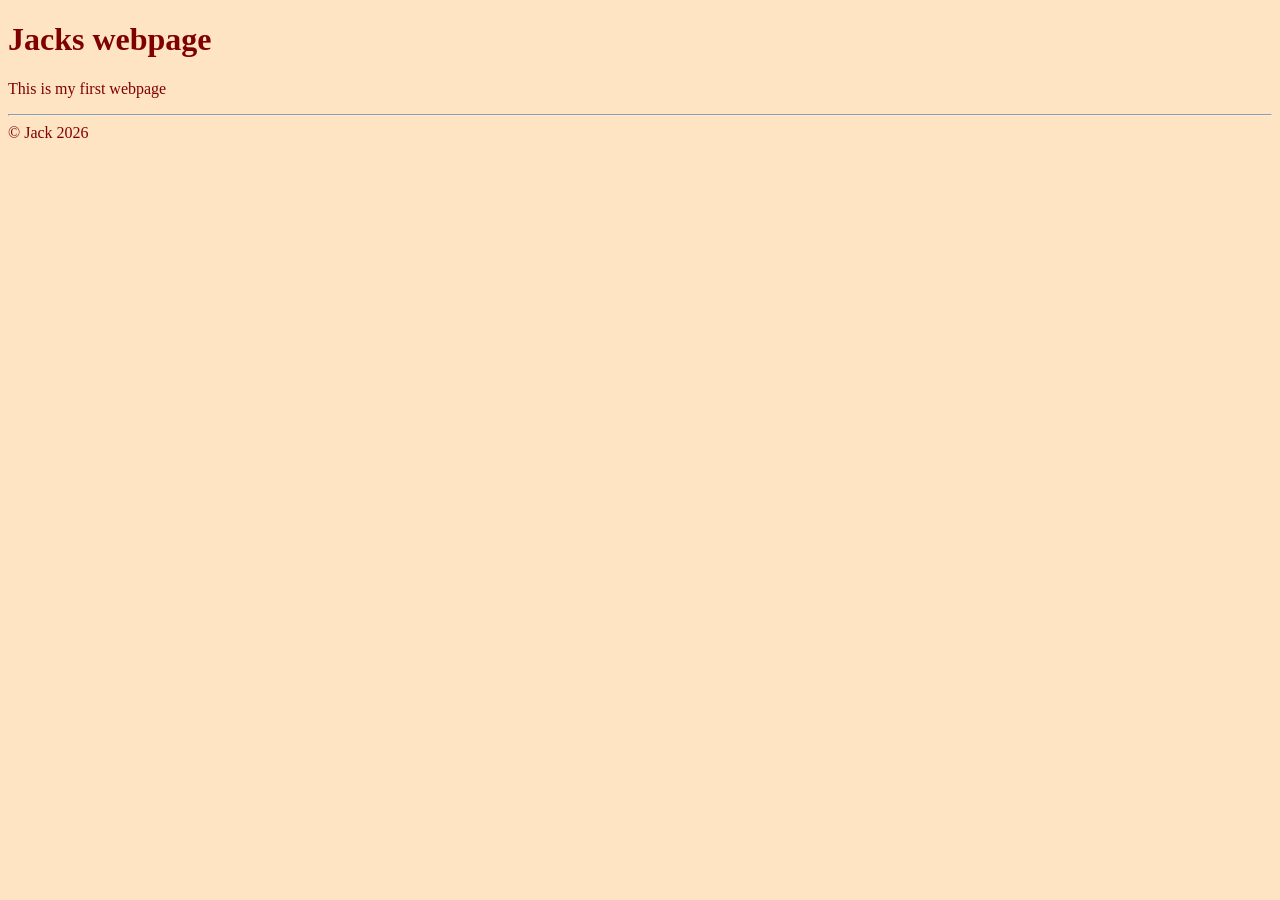
<file: index.html>
<!DOCTYPE html>
<html lang="en">
<head>
    <meta charset="UTF-8">
    <meta http-equiv="X-UA-Compatible" content="IE=edge">
    <meta name="viewport" content="width=device-width, initial-scale=1.0">
    <title>Jacks Homepage</title>
    <link rel="stylesheet" href="styles/main_styles.css">
</head>
<body>
    <h1>Jacks webpage</h1>
    <p>This is my first webpage</p>
    <hr>
    <footer>
        &copy; Jack 2026
    </footer>
</body>
</html>
</file>
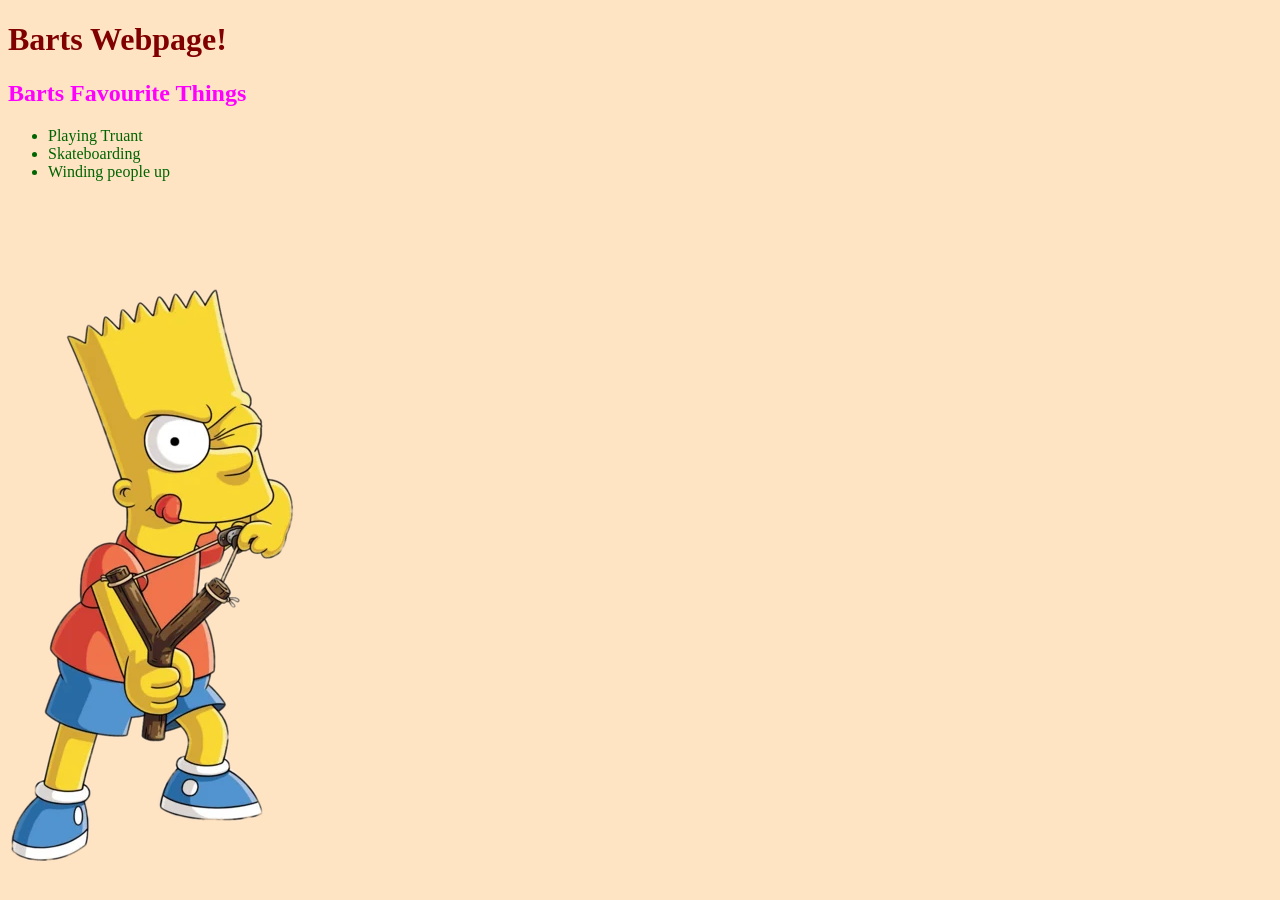
<file: bart.html>
<!DOCTYPE html>
<html lang="en">
<head>
    <meta charset="UTF-8">
    <meta http-equiv="X-UA-Compatible" content="IE=edge">
    <meta name="viewport" content="width=device-width, initial-scale=1.0">
    <title>Barts Webpage!</title>
    <link rel="stylesheet" href="styles/main_styles.css">
</head>
<body>
    <h1>Barts Webpage!</h1>
    <h2>Barts Favourite Things </h2>
    <ul>
        <li>Playing Truant</li>
        <li>Skateboarding</li>
        <li>Winding people up</li>
    </ul>
    <img src="images/Bart.png" alt="Picture of Bart Simpson">
</body>
</html>
</file>
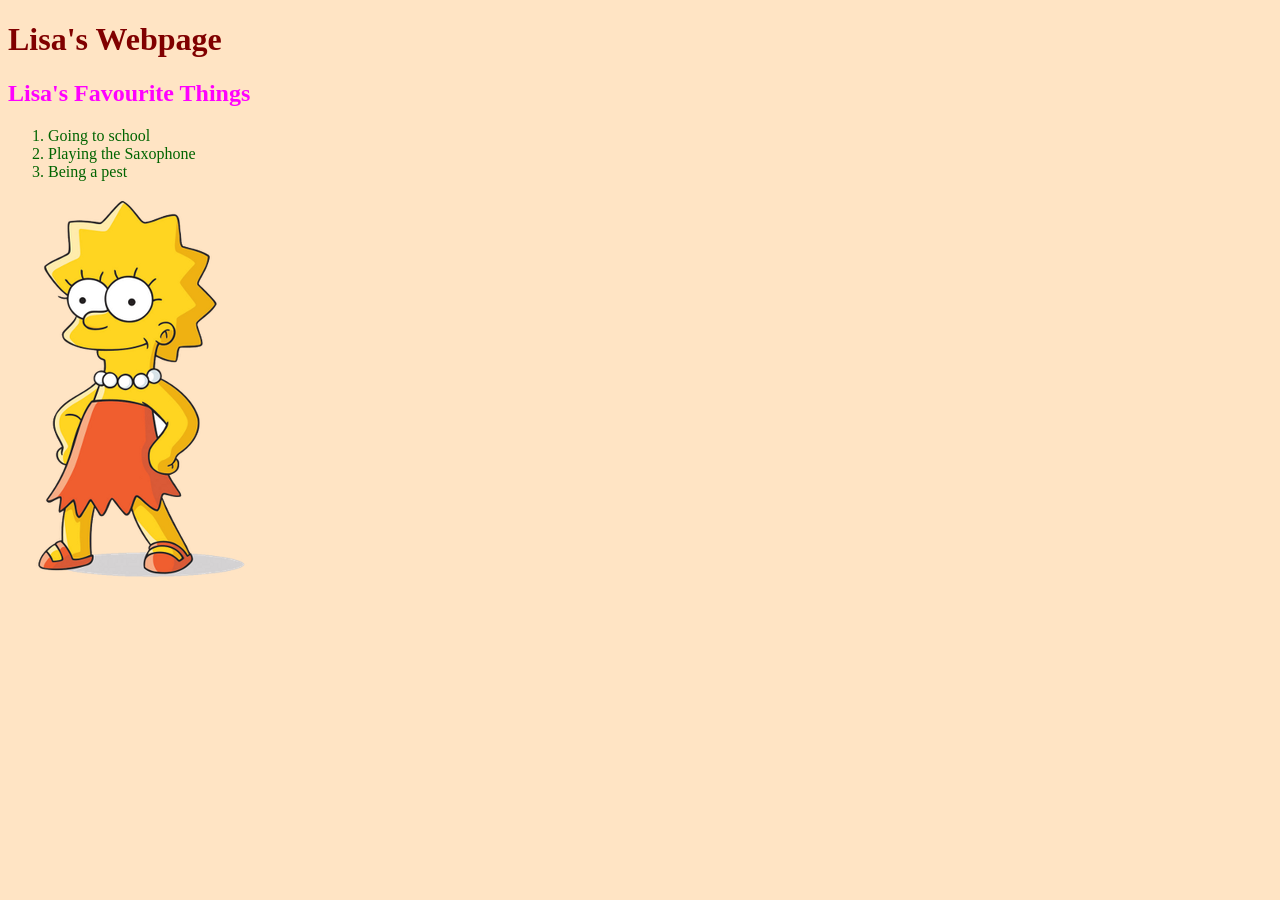
<file: lisa.html>
<!DOCTYPE html>
<html lang="en">
<head>
    <meta charset="UTF-8">
    <meta http-equiv="X-UA-Compatible" content="IE=edge">
    <meta name="viewport" content="width=device-width, initial-scale=1.0">
    <title>Lisa's Webpage!</title>
    <link rel="stylesheet" href="styles/main_styles.css">
</head>
<body>
    <h1>Lisa's Webpage</h1>
    <h2>Lisa's Favourite Things</h2>
    <ol>
        <li>Going to school</li>
        <li>Playing the Saxophone</li>
        <li>Being a pest</li>
    </ol>
    <img src="images/Lisa_Simpson.png" alt="Lisa Simpson Picture">
 
</body>
</html>
</file>
<file: styles/main_styles.css>
body {
    background-color: bisque;
    color: maroon;
}

h2 {
    color: magenta;
}

li {
    color: darkgreen;
}
</file>
